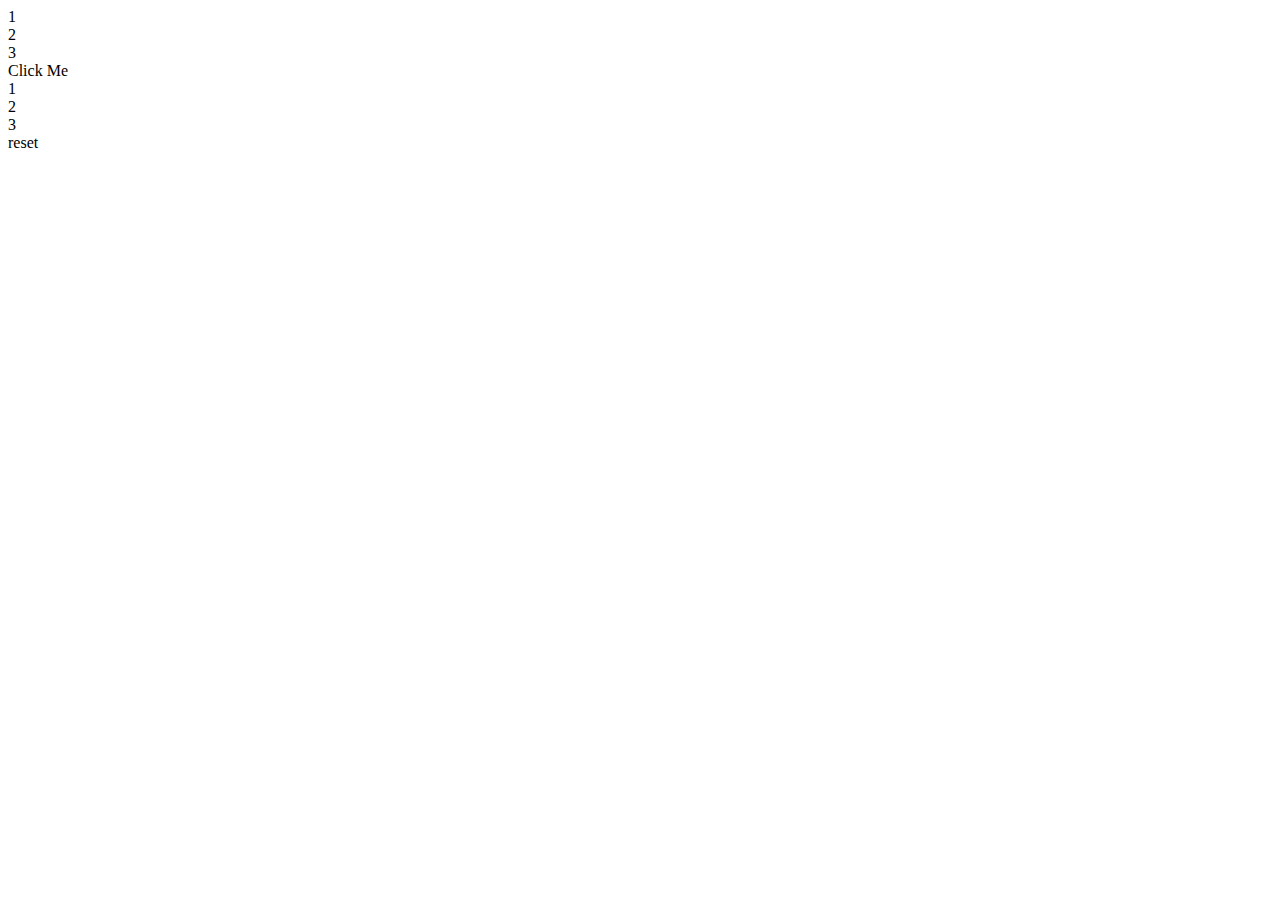
<file: ui/static/index.html>
<!DOCTYPE html>
<html>
<head>
	<meta charset="ISO-8859-1">
	<title>Let's Mess With JavaScript</title>




</head>
<body>

	<div class="flex-container">
	  <div class="box1">1</div>
	  <div class="box2">2</div>
	  <div class="box3">3</div>
		<div class="button5">Click Me</div>
	</div>



	<div class="flex-container2">
		<div class="button1">1</div>
		<div class="button2">2</div>
		<div class="button3">3</div>
		<div class="button4">reset</div>
	</div>

</body>
</html>
</file>
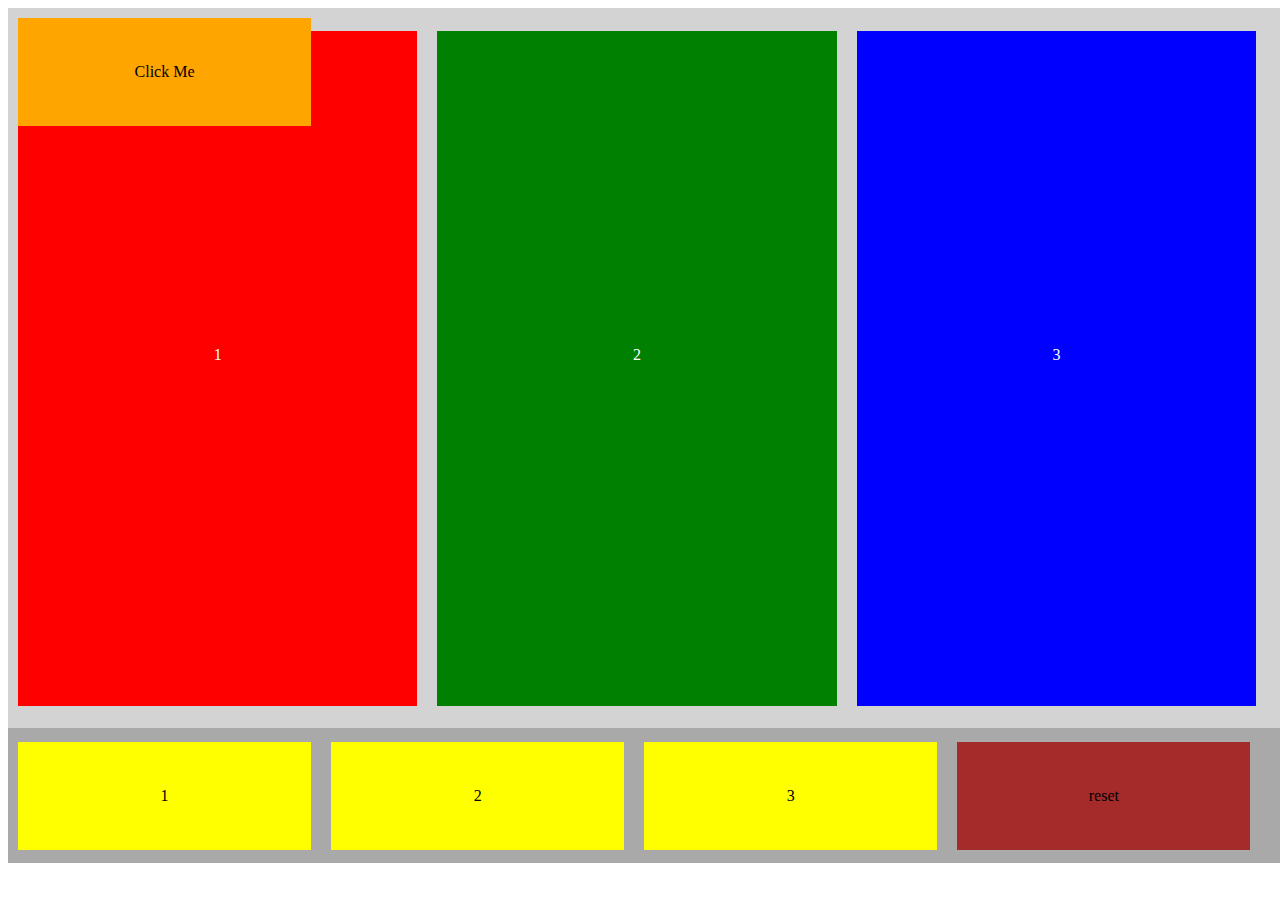
<file: src/main/webapp/index.html>
<!DOCTYPE html>
<html>
<head>
	<meta charset="ISO-8859-1">
	<title>Let's Mess With JavaScript</title>




<link href="app.css" rel="stylesheet"><script type="text/javascript" src="app.js"></script></head>
<body>

	<div class="flex-container">
	  <div class="box1">1</div>
	  <div class="box2">2</div>
	  <div class="box3">3</div>
		<div class="button5">Click Me</div>
	</div>



	<div class="flex-container2">
		<div class="button1">1</div>
		<div class="button2">2</div>
		<div class="button3">3</div>
		<div class="button4">reset</div>
	</div>

</body>
</html>
</file>
<file: src/main/webapp/app.css>
.flex-container {
    display: -webkit-flex;
    display: flex;
    -webkit-flex-wrap: wrap;
    flex-wrap: wrap;
    -webkit-align-content: center;
    align-content: center;
    width: 100vw;
    height: 80vh;
    background-color: lightgrey;
}

.flex-container2 {
    display: -webkit-flex;
    display: flex;
    -webkit-flex-wrap: wrap;
    flex-wrap: wrap;
    -webkit-align-content: center;
    align-content: center;
    width: 100vw;
    height: 15vh;
    background-color: darkgrey;

}

.box1 {
  background-color: red;
  color: white;
  line-height: 72vh;
    text-align: center;
    vertical-align: middle;

    width: 31.2vw;
    height: 75vh;
    margin: 10px;
}

.box2 {
    background-color: green;
    color: white;
    line-height: 72vh;
    text-align: center;
    vertical-align: middle;
    width: 31.2vw;
    height: 75vh;
    margin: 10px;
}

.box3 {
    background-color: blue;
    color: white;
    vertical-align: middle;
    line-height: 72vh;
    text-align: center;
    width: 31.2vw;
    height: 75vh;
    margin: 10px;
}

.button5 {
    background-color: orange;
    position:absolute;
    line-height: 12vh;
    text-align: center;
    width: 22.9vw;
    height: 12vh;
    margin: 10px;
}

.button5:hover {
    background-color: #4CAF50;
    color: white;
}

.button1 {
    background-color: yellow;
    vertical-align: middle;
    line-height: 12vh;
    text-align: center;
    width: 22.9vw;
    height: 12vh;
    margin: 10px;
}


.button1:hover {
    background-color: #4CAF50;
    color: white;
}

.button2 {
    background-color: yellow;
    vertical-align: middle;
    line-height: 12vh;
    text-align: center;
    width: 22.9vw;
    height: 12vh;
    margin: 10px;
}

.button2:hover {
    background-color: #4CAF50;
    color: white;
}

.button3 {
    background-color: yellow;
    vertical-align: middle;
    line-height: 12vh;
    text-align: center;
    width: 22.9vw;
    height: 12vh;
    margin: 10px;
}

.button3:hover {
    background-color: #4CAF50;
    color: white;
}

.button4 {
    background-color: brown;
    vertical-align: middle;
    line-height: 12vh;
    text-align: center;
    width: 22.9vw;
    height: 12vh;
    margin: 10px;

}

.button4:hover {
    background-color: #4CAF50;
    color: white;
}

/*# sourceMappingURL=app.css.map*/
</file>
